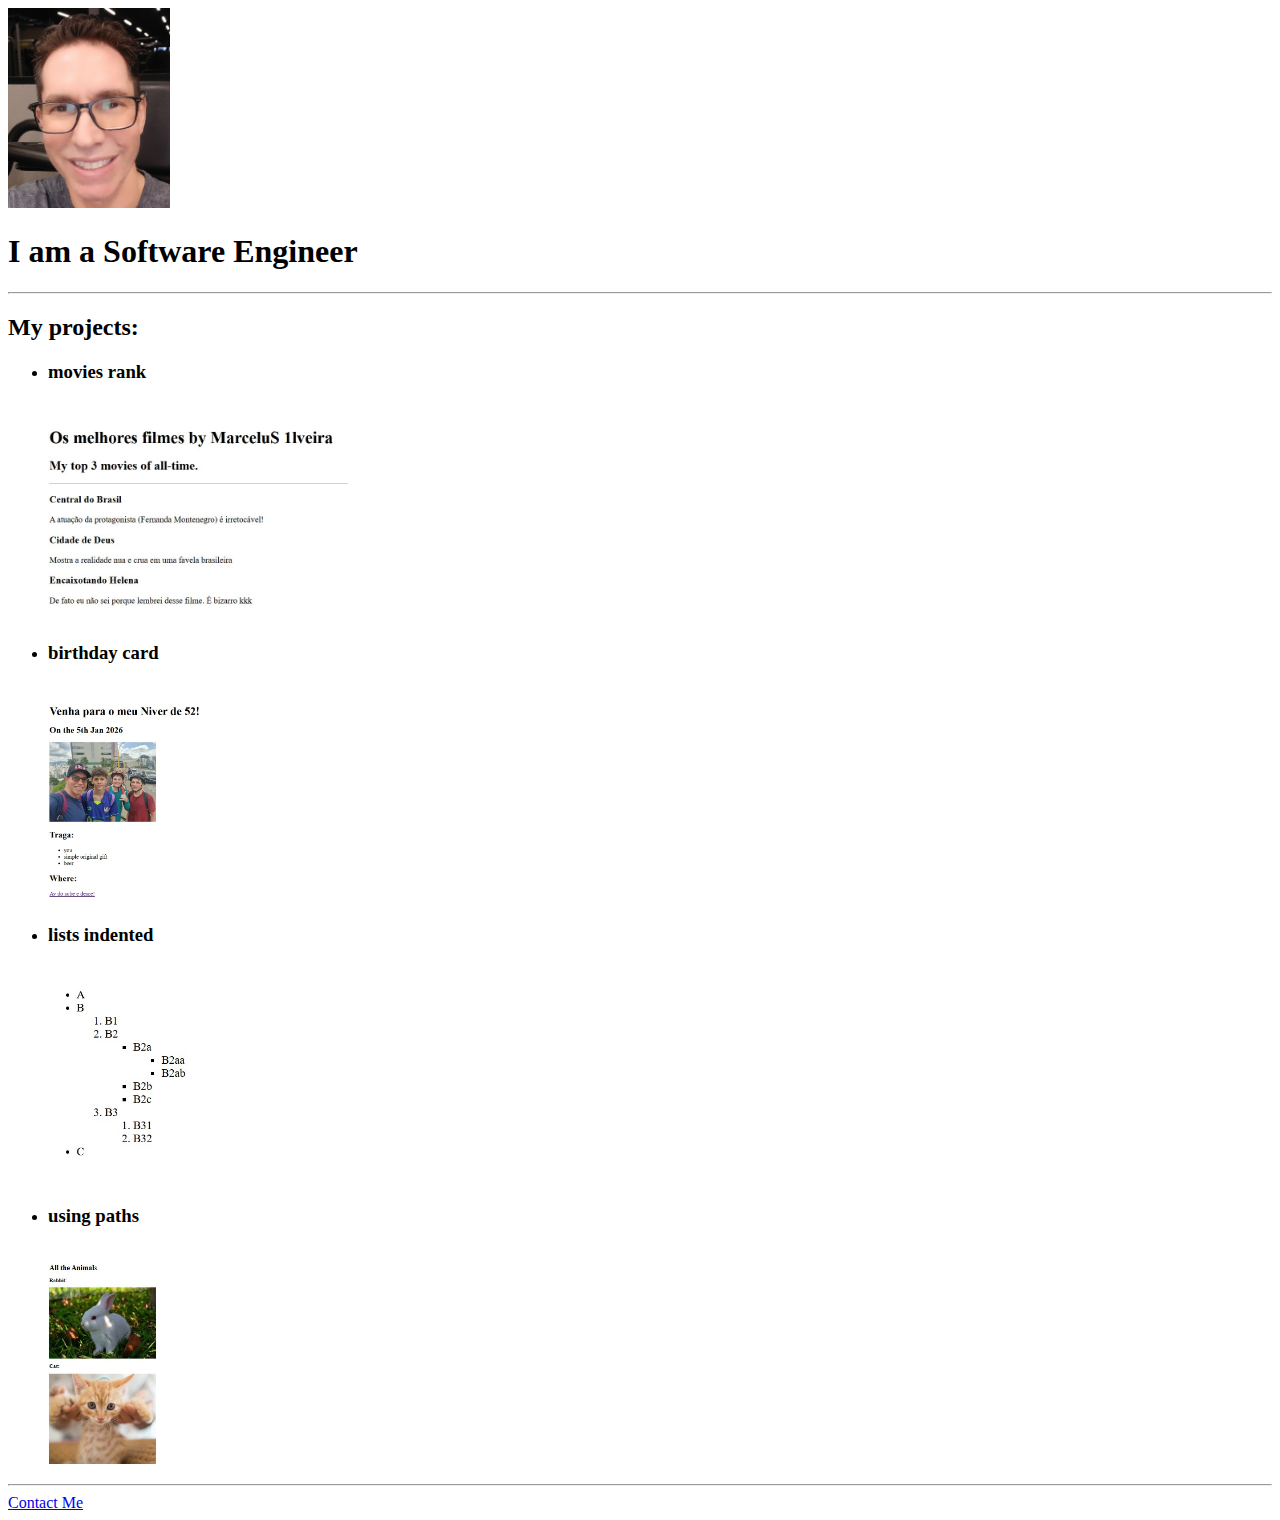
<file: index.html>
<!DOCTYPE html>
<html lang="en">
  <head>
    <meta charset="UTF-8" />
    <meta name="viewport" content="width=device-width, initial-scale=1.0" />
    <title>MS1 Portfolio Project</title>
    <link rel="stylesheet" href="./style.css" />
  </head>
  <body>
    <a href="./about.html">
      <img
        src="./assets/images/euMenor.jpg"
        alt="Software Engineer Marcelo Silveira photo's"
        height="200"
      />
    </a>
    <h1>I am a Software Engineer</h1>
    <hr />
    <h2>My projects:</h2>
    <ul>
      <li>
        <h3>movies rank</h3>
        <br />
        <a href="./public/movies/index.html">
          <img
            src="./assets/images/movies.jpg"
            alt="preview do projeto movies rank"
            height="200"
          />
        </a>
      </li>
      <li>
        <h3>birthday card</h3>
        <br />
        <a href="./public/birthday/index.html">
          <img
            src="./assets/images/birthday.jpg"
            alt="preview do projeto birthday card"
            height="200"
          />
        </a>
      </li>
      <li>
        <h3>lists indented</h3>
        <br />
        <a href="./public/lists/index.html">
          <img
            src="./assets/images/lists.jpg"
            alt="preview do projeto indented lists"
            height="200"
          />
        </a>
      </li>
      <li>
        <h3>using paths</h3>
        <br />
        <a href="./public/paths/Folder0/index.html">
          <img
            src="./assets/images/using_paths.jpg"
            alt="preview do projeto using paths"
            height="200"
          />
        </a>
      </li>
    </ul>
    <hr />
    <a href="./contact.html">Contact Me</a>
  </body>
</html>

<!-- XTODO 1: Create the HTML Boilerplate -->

<!-- XTODO 2: Add Your previous projects' HTML into the public folder -->

<!-- XTODO 3: Take screenshots of your project previews and add the images to the images folder -->

<!-- XTODO 4: Add titles/subtitles etc. -->

<!-- XTODO 5: Add a link to the project pages -->

<!-- TODO 6: Add images to show the project previews
HINT for TODO 6: You can use the height attribute set to 200 to make the image smaller:
https://developer.mozilla.org/en-US/docs/Web/HTML/Element/img#attr-height -->

<!-- TODO 7: Add the Contact Me and About Me page links -->
</file>
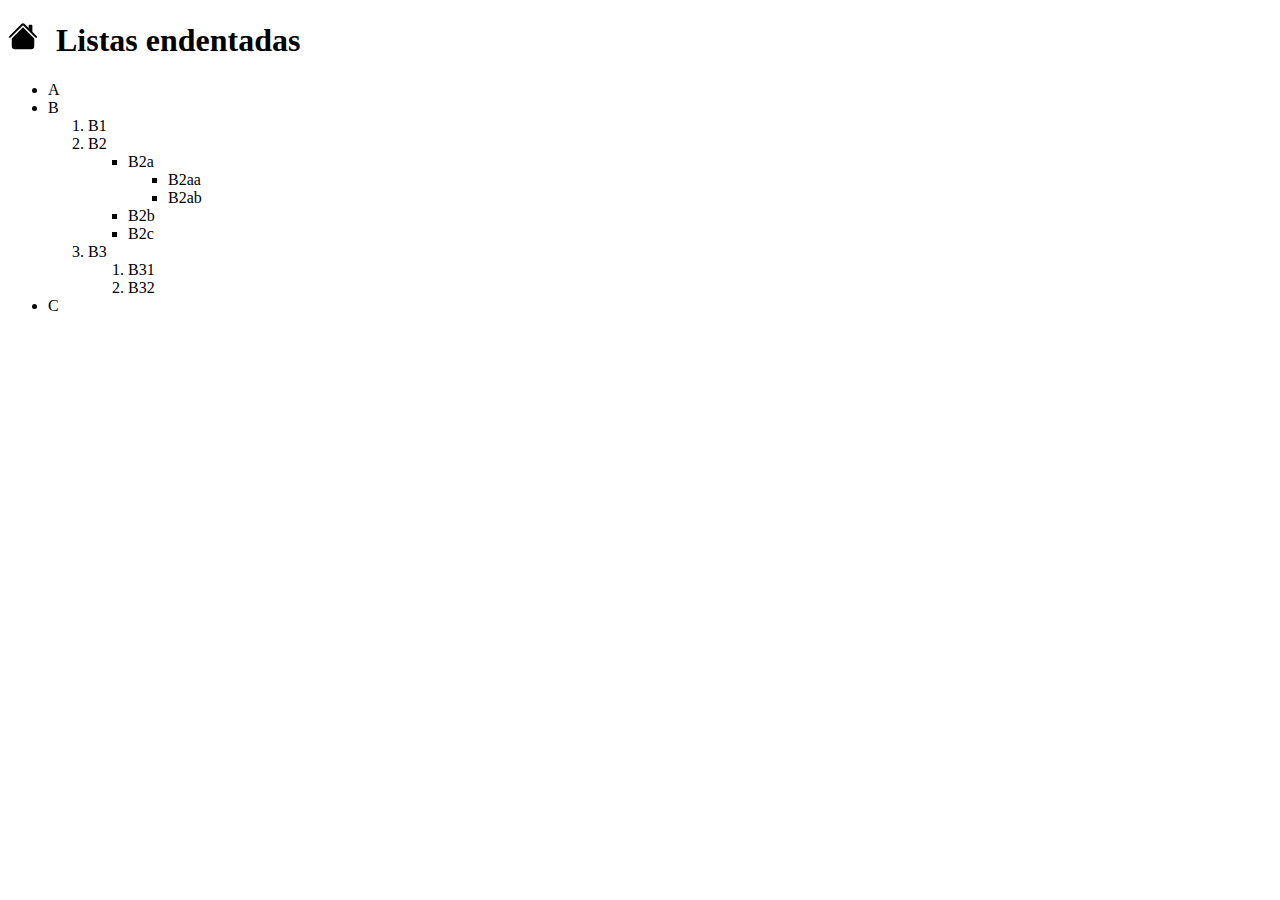
<file: public/lists/index.html>
<!DOCTYPE html>
<html lang="en">
  <head>
    <meta charset="UTF-8" />
    <meta name="viewport" content="width=device-width, initial-scale=1.0" />
    <title>MS1_Lists2</title>
    <link rel="stylesheet" href="../../style.css" />
  </head>
  <body>
    <h1>
      <a href="../../index.html" class="home-link">
        <svg
          xmlns="http://www.w3.org/2000/svg"
          width="30"
          height="30"
          fill="currentColor"
          class="bi bi-house-fill"
          viewBox="0 0 16 16"
        >
          <path
            d="M8.707 1.5a1 1 0 0 0-1.414 0L.646 8.146a.5.5 0 0 0 .708.708L8 2.207l6.646 6.647a.5.5 0 0 0 .708-.708L13 5.793V2.5a.5.5 0 0 0-.5-.5h-1a.5.5 0 0 0-.5.5v1.293z"
          />
          <path
            d="m8 3.293 6 6V13.5a1.5 1.5 0 0 1-1.5 1.5h-9A1.5 1.5 0 0 1 2 13.5V9.293z"
          />
        </svg>
      </a>
      Listas endentadas
    </h1>
    <ul>
      <li>A</li>
      <li>
        B
        <ol>
          <li>B1</li>
          <li>
            B2
            <ul>
              <li>
                B2a
                <ul>
                  <li>B2aa</li>
                  <li>B2ab</li>
                </ul>
              </li>
              <li>B2b</li>
              <li>B2c</li>
            </ul>
          </li>
          <li>
            B3
            <ol>
              <li>B31</li>
              <li>B32</li>
            </ol>
          </li>
        </ol>
      </li>
      <li>C</li>
    </ul>
  </body>
</html>
</file>
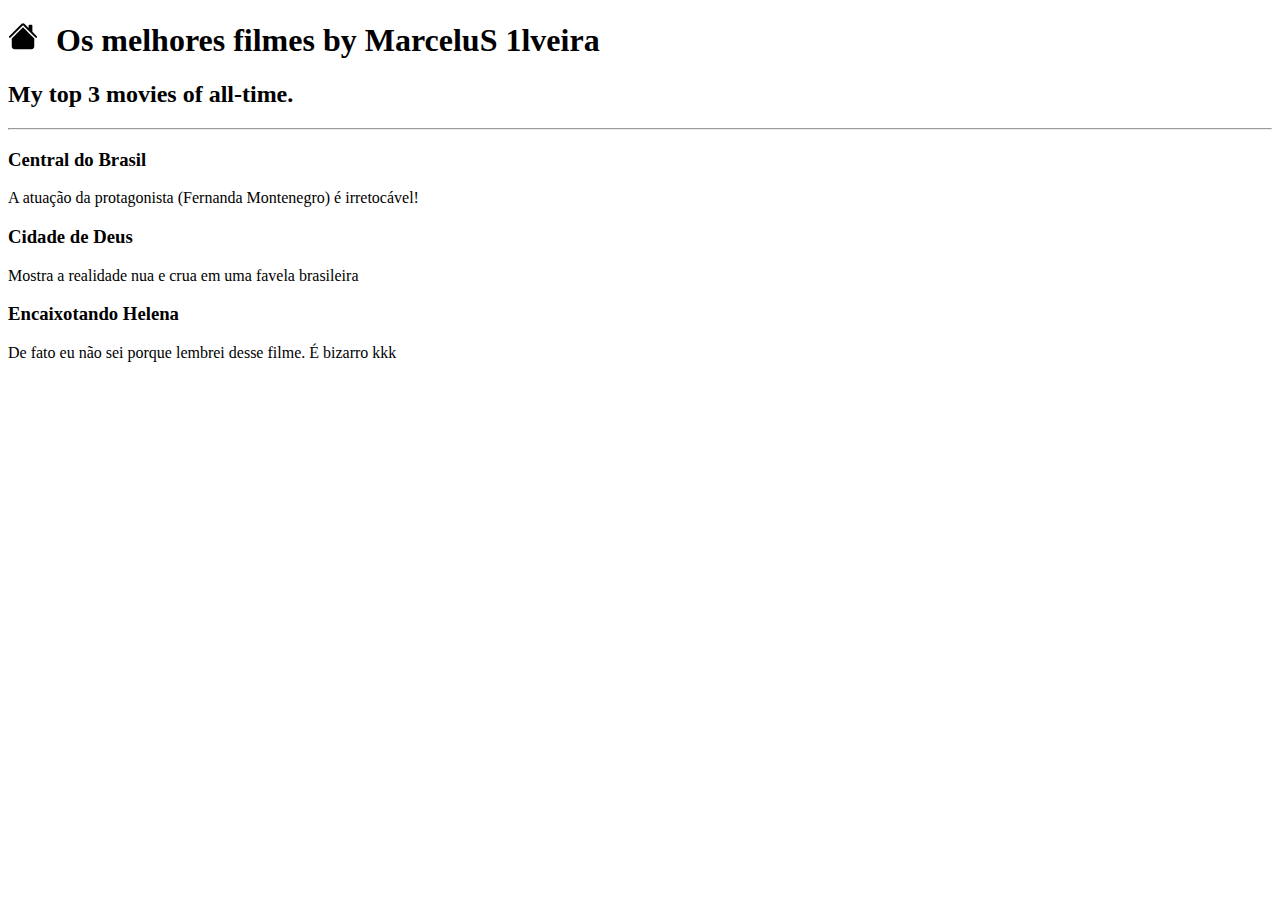
<file: public/movies/index.html>
<!DOCTYPE html>
<html lang="en">
  <head>
    <meta charset="UTF-8" />
    <meta name="viewport" content="width=device-width, initial-scale=1.0" />
    <title>MS1 MOVIES BASIC HTML</title>
    <link rel="stylesheet" href="../../style.css" />
  </head>
  <body>
    <h1>
      <a href="../../index.html" class="home-link">
        <svg
          xmlns="http://www.w3.org/2000/svg"
          width="30"
          height="30"
          fill="currentColor"
          class="bi bi-house-fill"
          viewBox="0 0 16 16"
        >
          <path
            d="M8.707 1.5a1 1 0 0 0-1.414 0L.646 8.146a.5.5 0 0 0 .708.708L8 2.207l6.646 6.647a.5.5 0 0 0 .708-.708L13 5.793V2.5a.5.5 0 0 0-.5-.5h-1a.5.5 0 0 0-.5.5v1.293z"
          />
          <path
            d="m8 3.293 6 6V13.5a1.5 1.5 0 0 1-1.5 1.5h-9A1.5 1.5 0 0 1 2 13.5V9.293z"
          />
        </svg>
      </a>
      Os melhores filmes by MarceluS 1lveira
    </h1>
    <h2>My top 3 movies of all-time.</h2>
    <hr />
    <h3>Central do Brasil</h3>
    <p>A atuação da protagonista (Fernanda Montenegro) é irretocável!</p>
    <h3>Cidade de Deus</h3>
    <p>Mostra a realidade nua e crua em uma favela brasileira</p>
    <h3>Encaixotando Helena</h3>
    <p>De fato eu não sei porque lembrei desse filme. É bizarro kkk</p>
  </body>
</html>
</file>
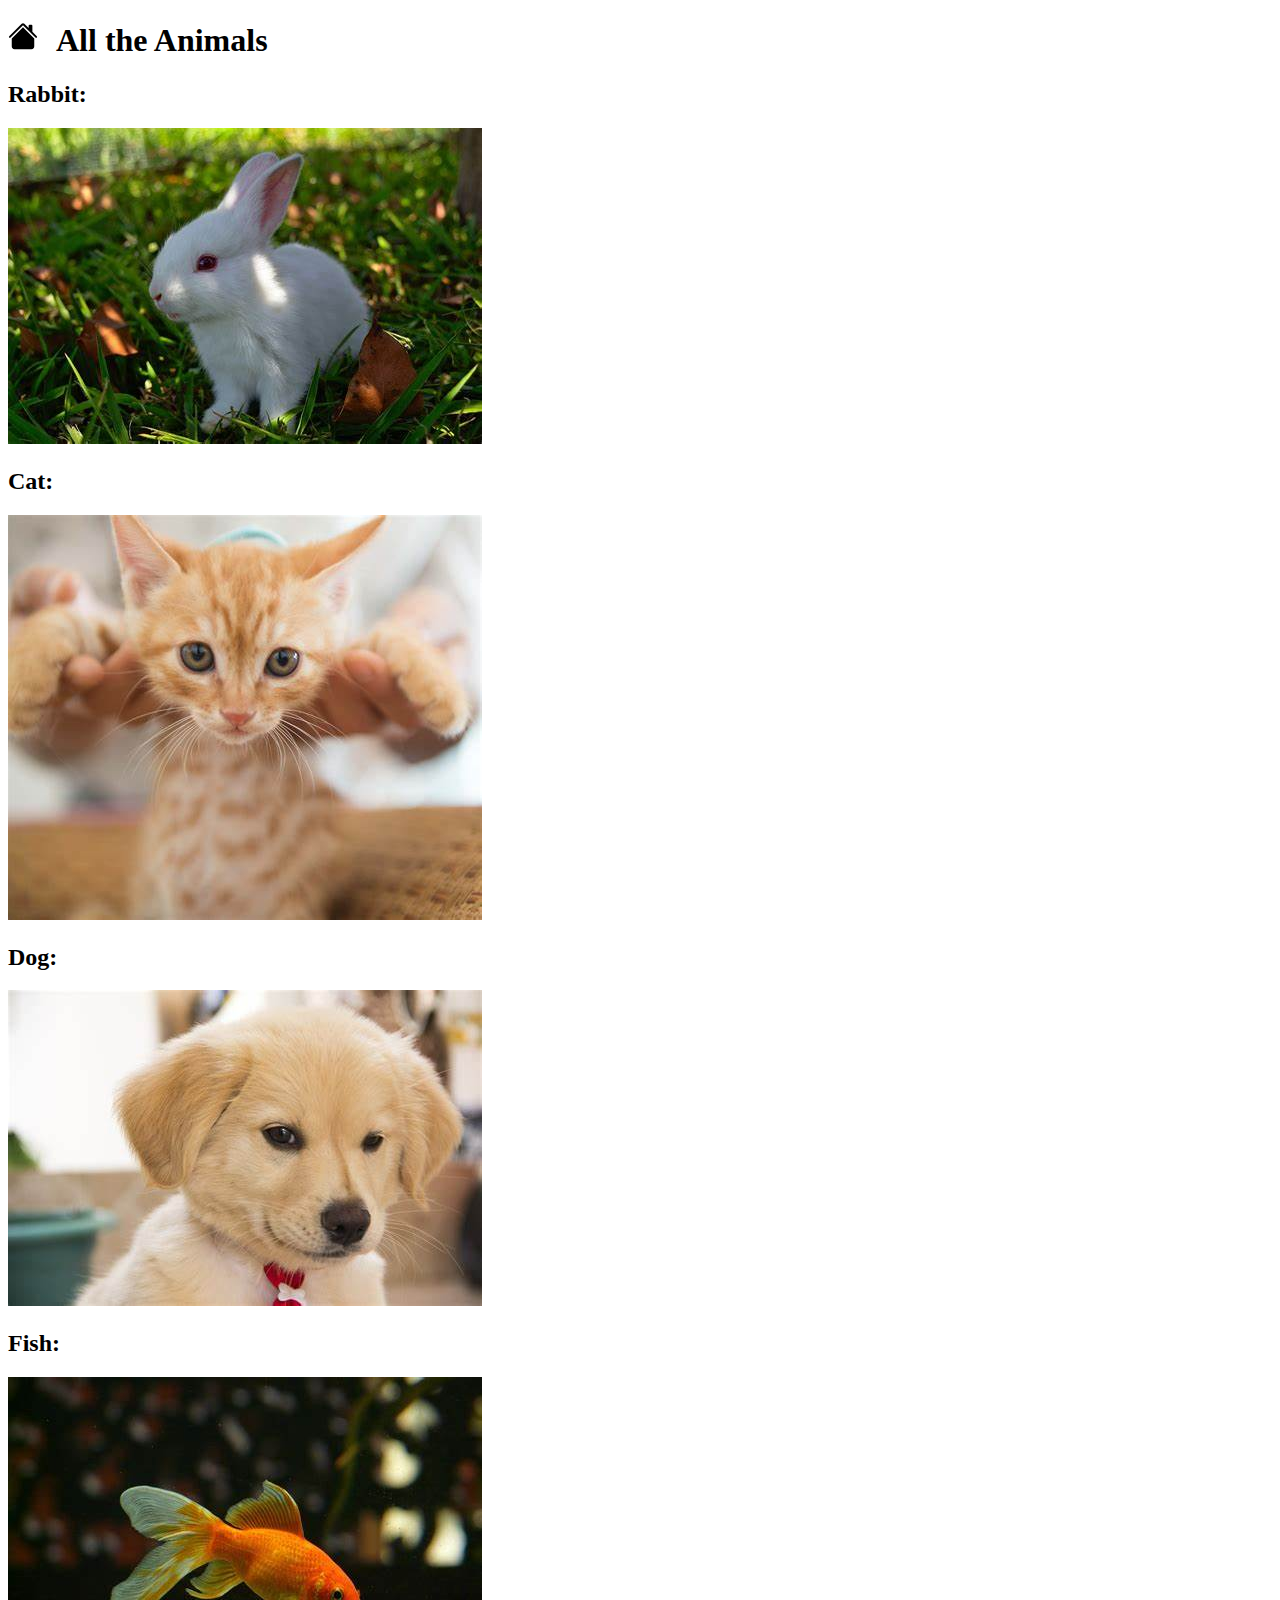
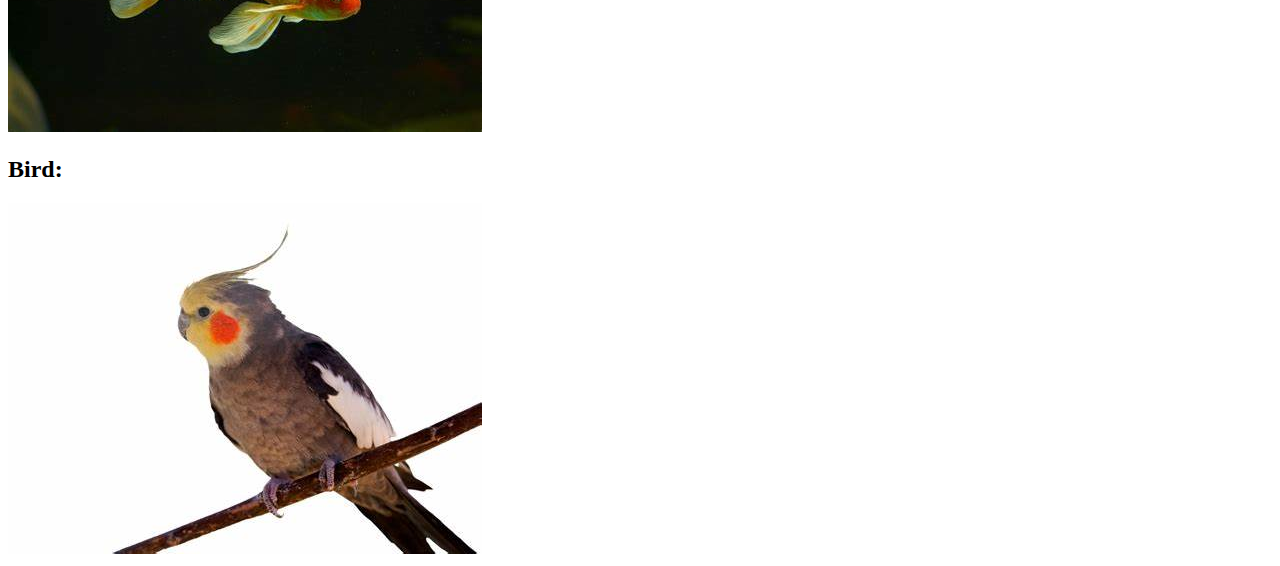
<file: public/paths/Folder0/index.html>
<!DOCTYPE html>
<html lang="en">
  <head>
    <meta charset="UTF-8" />
    <meta name="viewport" content="width=device-width, initial-scale=1.0" />
    <title>Document</title>
    <link rel="stylesheet" href="../../../style.css" />
  </head>
  <body>
    <h1>
      <a href="../../../index.html" class="home-link">
        <svg
          xmlns="http://www.w3.org/2000/svg"
          width="30"
          height="30"
          fill="currentColor"
          class="bi bi-house-fill"
          viewBox="0 0 16 16"
        >
          <path
            d="M8.707 1.5a1 1 0 0 0-1.414 0L.646 8.146a.5.5 0 0 0 .708.708L8 2.207l6.646 6.647a.5.5 0 0 0 .708-.708L13 5.793V2.5a.5.5 0 0 0-.5-.5h-1a.5.5 0 0 0-.5.5v1.293z"
          />
          <path
            d="m8 3.293 6 6V13.5a1.5 1.5 0 0 1-1.5 1.5h-9A1.5 1.5 0 0 1 2 13.5V9.293z"
          />
        </svg>
      </a>
      All the Animals
    </h1>
    <h2>Rabbit:</h2>
    <img src="./rabbit.png" alt="um coelhinho branco na natureza" />
    <h2>Cat:</h2>
    <img src="./Folder3/cat.png" alt="" />
    <h2>Dog:</h2>
    <img src="../dog.png" alt="um filhote de cachorro fofinho" />
    <h2>Fish:</h2>
    <img src="../Folder1/fish.png" alt="Um peixe alaranjado" />
    <h2>Bird:</h2>
    <img
      src="../Folder1/Folder2/bird.png"
      alt="um periquito de rosto amarelo e bochecha laranja"
    />
  </body>
</html>
</file>
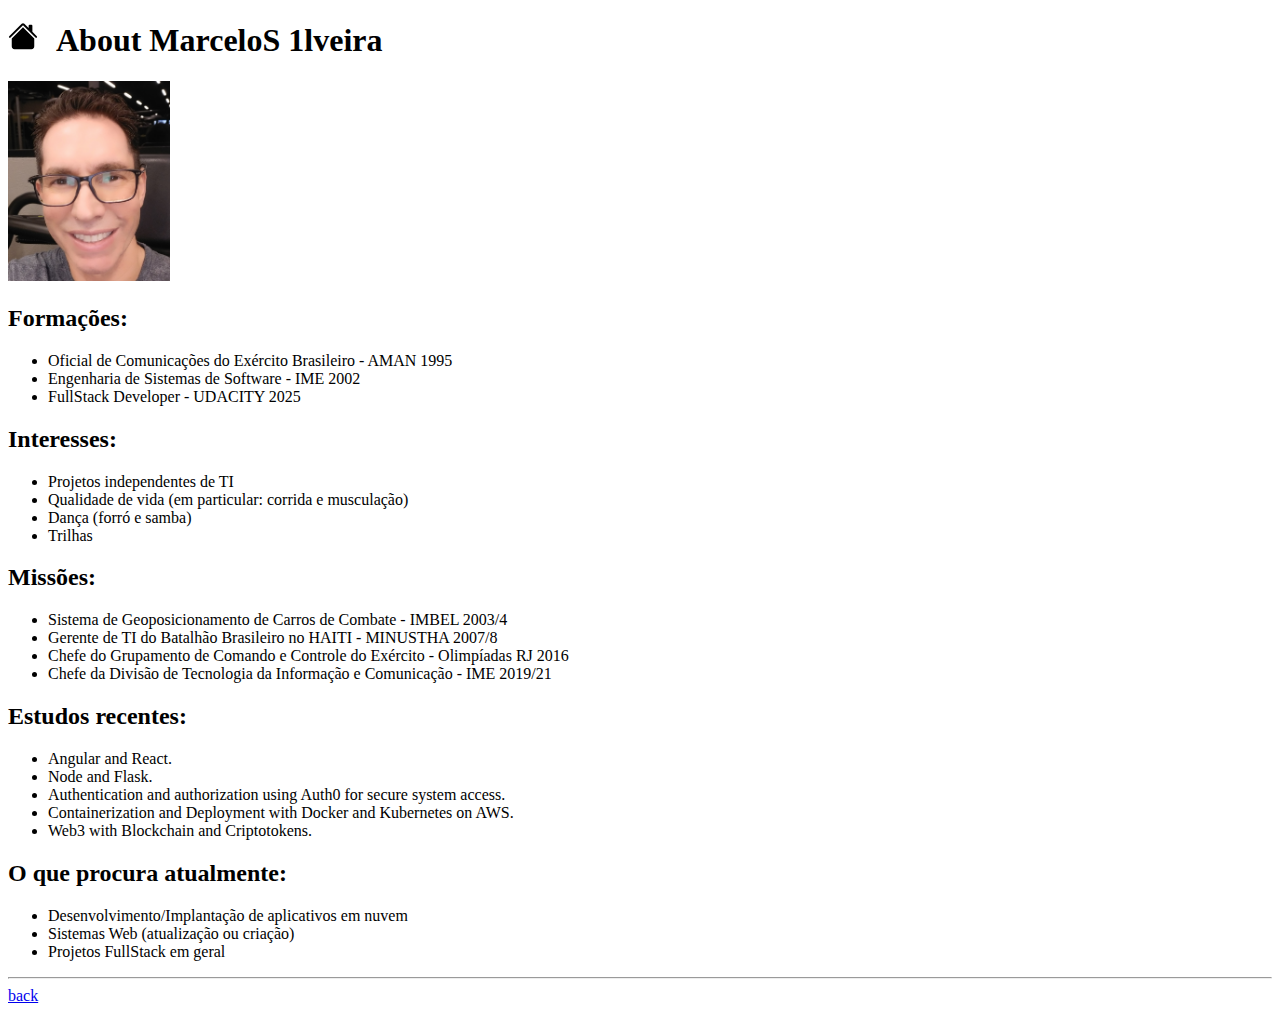
<file: about.html>
<!DOCTYPE html>
<html lang="en">
  <head>
    <meta charset="UTF-8" />
    <meta name="viewport" content="width=device-width, initial-scale=1.0" />
    <title>MS1 Portfólio Project</title>
    <link rel="stylesheet" href="./style.css" />
  </head>
  <body>
    <h1>
      <a href="./index.html" class="home-link">
        <svg
          xmlns="http://www.w3.org/2000/svg"
          width="30"
          height="30"
          fill="currentColor"
          class="bi bi-house-fill"
          viewBox="0 0 16 16"
        >
          <path
            d="M8.707 1.5a1 1 0 0 0-1.414 0L.646 8.146a.5.5 0 0 0 .708.708L8 2.207l6.646 6.647a.5.5 0 0 0 .708-.708L13 5.793V2.5a.5.5 0 0 0-.5-.5h-1a.5.5 0 0 0-.5.5v1.293z"
          />
          <path
            d="m8 3.293 6 6V13.5a1.5 1.5 0 0 1-1.5 1.5h-9A1.5 1.5 0 0 1 2 13.5V9.293z"
          />
        </svg>
      </a>
      About MarceloS 1lveira
    </h1>
    <img
      src="./assets/images/euMenor.jpg"
      alt="foto de rosto de Marcelo Silveira"
      height="200"
    />
    <h2>Formações:</h2>
    <ul>
      <li>Oficial de Comunicações do Exército Brasileiro - AMAN 1995</li>
      <li>Engenharia de Sistemas de Software - IME 2002</li>
      <li>FullStack Developer - UDACITY 2025</li>
    </ul>
    <h2>Interesses:</h2>
    <ul>
      <li>Projetos independentes de TI</li>
      <li>Qualidade de vida (em particular: corrida e musculação)</li>
      <li>Dança (forró e samba)</li>
      <li>Trilhas</li>
    </ul>
    <h2>Missões:</h2>
    <ul>
      <li>Sistema de Geoposicionamento de Carros de Combate - IMBEL 2003/4</li>
      <li>Gerente de TI do Batalhão Brasileiro no HAITI - MINUSTHA 2007/8</li>
      <li>
        Chefe do Grupamento de Comando e Controle do Exército - Olimpíadas RJ
        2016
      </li>
      <li>
        Chefe da Divisão de Tecnologia da Informação e Comunicação - IME 2019/21
      </li>
    </ul>
    <h2>Estudos recentes:</h2>
    <ul>
      <li>Angular and React.</li>
      <li>Node and Flask.</li>
      <li>
        Authentication and authorization using Auth0 for secure system access.
      </li>
      <li>
        Containerization and Deployment with Docker and Kubernetes on AWS.
      </li>
      <li>Web3 with Blockchain and Criptotokens.</li>
    </ul>
    <h2>O que procura atualmente:</h2>
    <ul>
      <li>Desenvolvimento/Implantação de aplicativos em nuvem</li>
      <li>Sistemas Web (atualização ou criação)</li>
      <li>Projetos FullStack em geral</li>
    </ul>
    <hr />
    <a href="./index.html">back</a>
  </body>
</html>
</file>
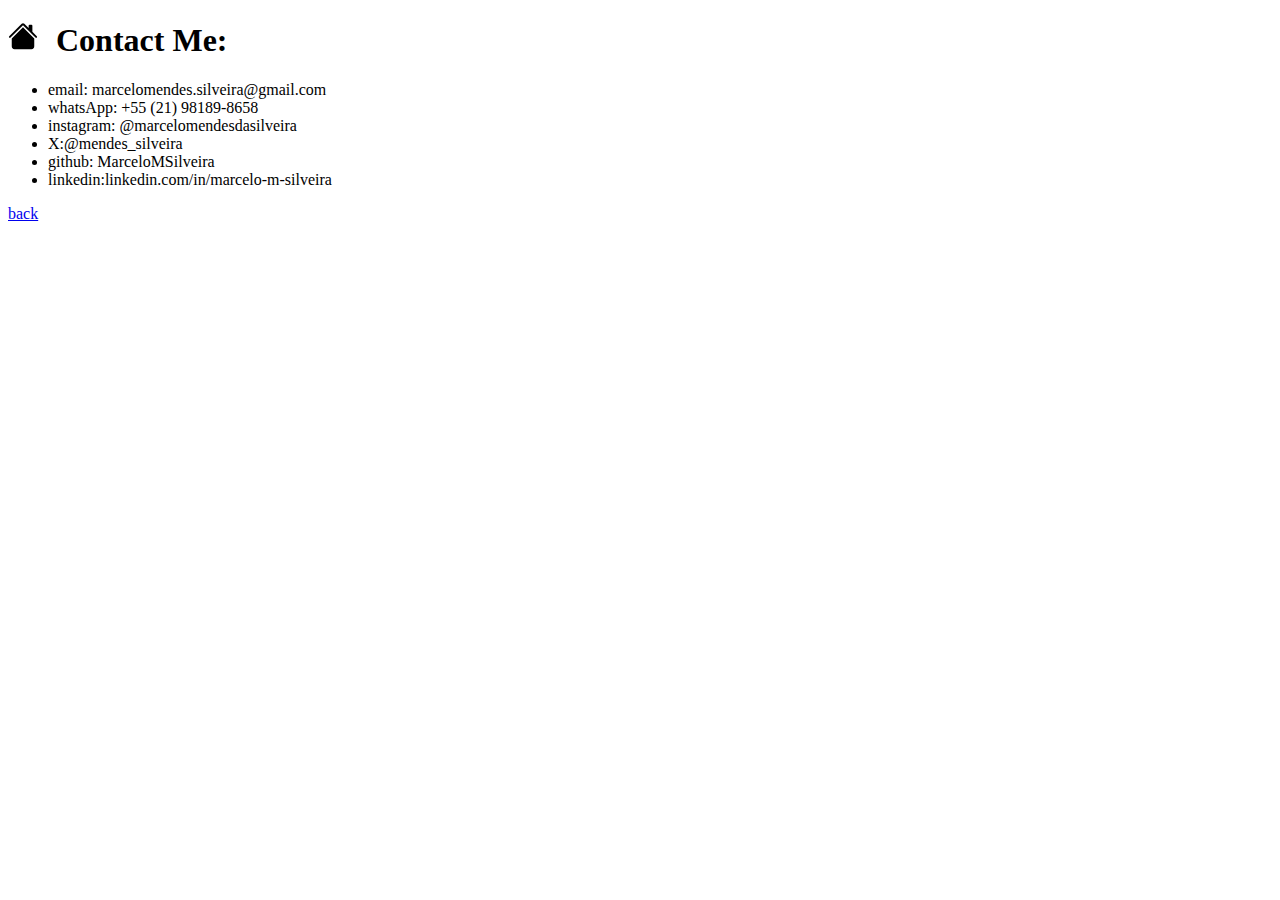
<file: contact.html>
<!DOCTYPE html>
<html lang="en">
  <head>
    <meta charset="UTF-8" />
    <meta name="viewport" content="width=device-width, initial-scale=1.0" />
    <title>MS1 Portfólio Project</title>
    <link rel="stylesheet" href="./style.css" />
  </head>
  <body>
    <h1>
      <a href="./index.html" class="home-link">
        <svg
          xmlns="http://www.w3.org/2000/svg"
          width="30"
          height="30"
          fill="currentColor"
          class="bi bi-house-fill"
          viewBox="0 0 16 16"
        >
          <path
            d="M8.707 1.5a1 1 0 0 0-1.414 0L.646 8.146a.5.5 0 0 0 .708.708L8 2.207l6.646 6.647a.5.5 0 0 0 .708-.708L13 5.793V2.5a.5.5 0 0 0-.5-.5h-1a.5.5 0 0 0-.5.5v1.293z"
          />
          <path
            d="m8 3.293 6 6V13.5a1.5 1.5 0 0 1-1.5 1.5h-9A1.5 1.5 0 0 1 2 13.5V9.293z"
          />
        </svg>
      </a>
      Contact Me:
    </h1>
    <ul>
      <li>email: marcelomendes.silveira@gmail.com</li>
      <li>whatsApp: +55 (21) 98189-8658</li>
      <li>instagram: @marcelomendesdasilveira</li>
      <li>X:@mendes_silveira</li>
      <li>github: MarceloMSilveira</li>
      <li>linkedin:linkedin.com/in/marcelo-m-silveira</li>
    </ul>
    <a href="./index.html">back</a>
  </body>
</html>
</file>
<file: style.css>
/* Adiciona espaçamento à direita do link com o ícone */
.home-link {
  margin-right: 10px;
  text-decoration: none;
  color: inherit; /* Herda a cor do cabeçalho */
}
</file>
